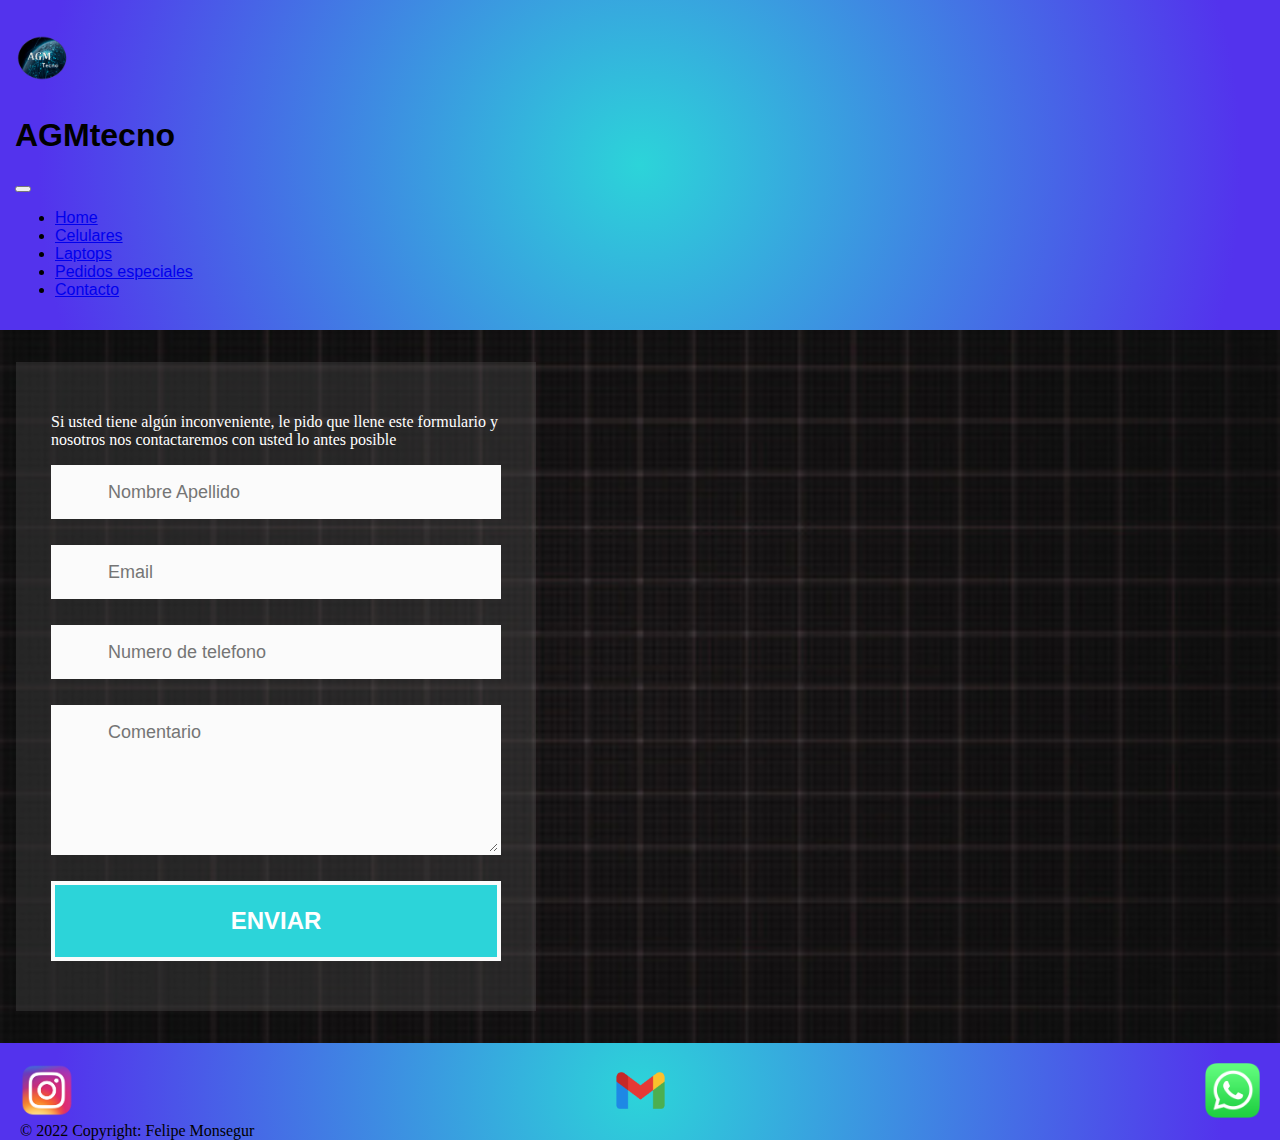
<file: vistas/contactos.html>
<!DOCTYPE html>
<html lang="es">
<head>
    <link href="https://cdn.jsdelivr.net/npm/bootstrap@5.2.0-beta1/dist/css/bootstrap.min.css" rel="stylesheet" integrity="sha384-0evHe/X+R7YkIZDRvuzKMRqM+OrBnVFBL6DOitfPri4tjfHxaWutUpFmBp4vmVor" crossorigin="anonymous">
    <meta charset="UTF-8">
    <meta http-equiv="X-UA-Compatible" content="IE=edge">
    <meta name="viewport" content="width=device-width, initial-scale=1.0">
    <meta name="description" content="AGMtecno compra de celulares,laptops y componentes para tu pc, desde Iphone,xiaomi,samsung,motorola,Mac,hp,lenovo,placas madre,case,CPU,RAM,despositivo de amlacenmaiento,Refrigeracion y mas">
    <title>AGMtecno/Contacto</title>
    <link rel="icon" type="png" href="../img/logo AGMtecno.png">
    <link rel="stylesheet" href="../styles/style.css">
</head>
<body id="grilla">
    <header class="header">
        <nav class="navbar navbar-expand-lg px-2 NavHeader">
          <div class="container-fluid ">
            <div class="logoAGMtecno"><a href="../index.html"><img class="logosTamaño" src="../img/logo AGMtecno.png" alt="logo de AGMtecno"></a></div>
            <h1>AGMtecno</h1>
            <button class="navbar-toggler collapsed" type="button" data-bs-toggle="collapse" data-bs-target="#navbarNav" aria-controls="navbarNav" aria-expanded="false" aria-label="Toggle navigation">
              <span class="navbar-toggler-icon"></span>
            </button>
            <div class="navbar-collapse justify-content-end collapse" id="navbarNav">
              <ul class="navbar-nav align-items-center">
                <li class="nav-item">
                  <a class="nav-link navIcons " href="../index.html" rel="noopener noreferrer">Home</a>
                </li>
                <li class="nav-item">
                  <a class="nav-link navIcons " href="./productos.html" rel="noopener noreferrer">Celulares</a>
                </li>
                <li class="nav-item">
                  <a class="nav-link navIcons " href="./productos2.html" rel="noopener noreferrer">Laptops</a>
                </li>
                <li class="nav-item">
                    <a class="nav-link navIcons" href="./productos-indiv.html" rel="noopener noreferrer">Pedidos especiales</a>
                  </li>
                <li class="nav-item">
                  <a class="nav-link navIcons" href="./contactos.html" rel="noopener noreferrer">Contacto</a>
                </li>
              </ul>
            </div>
          </div>
        </nav>
      </header>
    <main class="mainFondo">
    <section class="hero">
        <div id="form-main">
            <div id="form-div">
              <form class="form" id="form1">
                <p class="fs-5">Si usted tiene algún inconveniente, le pido que llene este formulario y nosotros nos contactaremos con usted lo antes posible</p>
                
                <p class="name">
                  <input name="name" type="text" class="validate[required,custom[onlyLetter],length[0,100]] feedback-input" placeholder="Nombre Apellido" id="name" />
                </p>
                
                <p class="email">
                  <input name="email" type="text" class="validate[required,custom[email]] feedback-input" id="email" placeholder="Email" />
                </p>
                
                <p class="Numero">
                    <input name="Numero" type="number" class="validate[required,custom[email]] feedback-input" id="email" placeholder="Numero de telefono" />
                  </p>


                <p class="text">
                  <textarea name="text" class="validate[required,length[6,300]] feedback-input" id="comment" placeholder="Comentario"></textarea>
                </p>
                
                
                <div class="submit">
                  <input type="submit" value="ENVIAR" id="button-blue"/>
                  <div class="ease"></div>
                </div>
              </form>
            </div>
     </section>
    </main>
    <footer class="footer">
      <div class="logos">
          <div class="logoIgBox"><a href="https://www.instagram.com/agmtecno/"><img class="logosTamaño" src="../img/logo de Ig.png" alt="logo de instagram"></a></div>
          <div class="logoGmailBox"><a href="mailto:agm.tecno21@correo.com"><img class="logosTamaño" src="../img/logo gmail.png" alt="logo de gmail"></a></div>
          <div class="logoWhatsappBox"><a href="https://api.whatsapp.com/send?phone=5491157568340&text=Hola AGMtecno,soy___________,te contacto por que"><img class="logosTamaño" src="../img/logo-wasap-WhatsApp.png" alt="logo de whatsapp"></a></div>
      </div>
      <div>
          <div class="text-center p-0 fw-semibold ">
              © 2022 Copyright: <a class="blackColorText Copyright" href="https://github.com/Felipe-Monsegur" target="_blank" rel="noopener noreferrer">Felipe Monsegur</a>
            </div>
      </div>
  </footer>
    <script src="https://cdn.jsdelivr.net/npm/bootstrap@5.2.0-beta1/dist/js/bootstrap.bundle.min.js" integrity="sha384-pprn3073KE6tl6bjs2QrFaJGz5/SUsLqktiwsUTF55Jfv3qYSDhgCecCxMW52nD2" crossorigin="anonymous"></script>
</body>
</html>
</file>
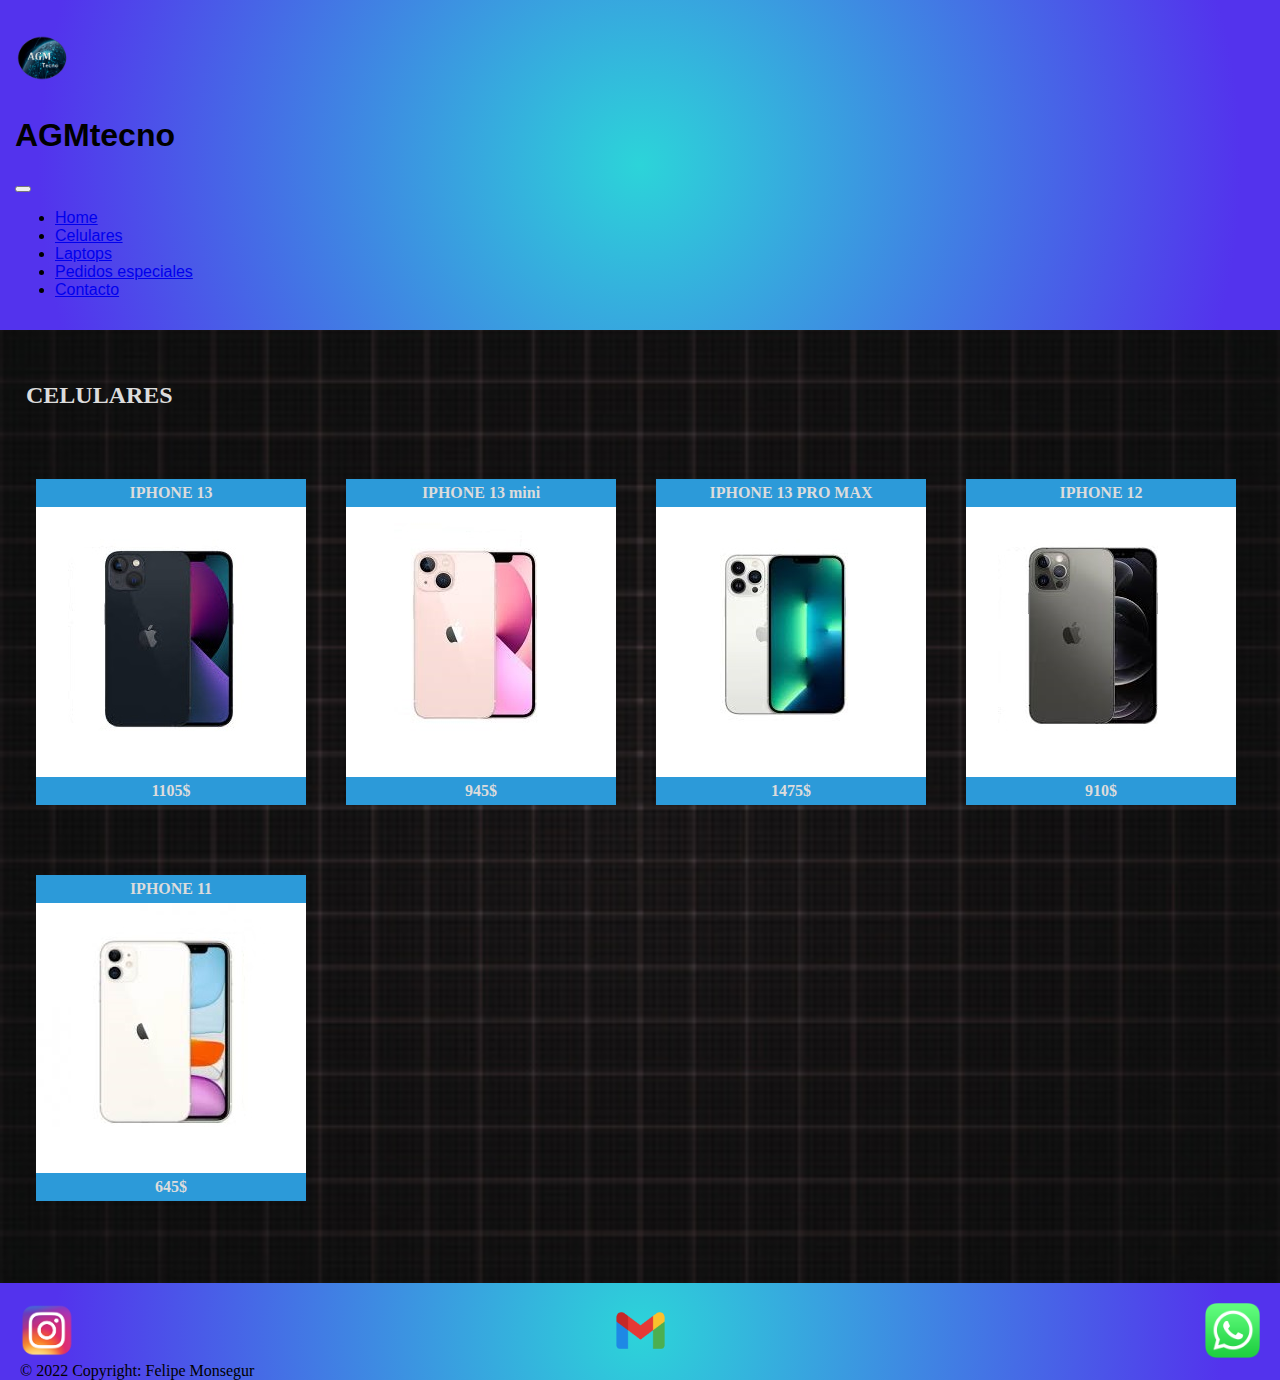
<file: vistas/productos.html>
<!DOCTYPE html>
<html lang="es">
<head>
    <link href="https://cdn.jsdelivr.net/npm/bootstrap@5.2.0-beta1/dist/css/bootstrap.min.css" rel="stylesheet" integrity="sha384-0evHe/X+R7YkIZDRvuzKMRqM+OrBnVFBL6DOitfPri4tjfHxaWutUpFmBp4vmVor" crossorigin="anonymous">
    <meta charset="UTF-8">
    <meta http-equiv="X-UA-Compatible" content="IE=edge">
    <meta name="viewport" content="width=, initial-scale=1.0">
    <meta name="keywords" content="Celular,celulares,comprar,Iphone,samsung,motorola,xiaomi">
    <meta name="description" content="AGMtecno compra de celulares desde Iphone,xiaomi,samsung,motorola y mas">
    <title>AGMtecno/Celulares</title>
    <link rel="icon" type="png" href="../img/logo AGMtecno.png">
    <link rel="stylesheet" href="../styles/style.css">
</head>
<body id="grilla">
    <header class="header">
        <nav class="navbar navbar-expand-lg px-2 NavHeader">
          <div class="container-fluid ">
            <div class="logoAGMtecno"><a href="../index.html"><img class="logosTamaño" src="../img/logo AGMtecno.png" alt="logo de AGMtecno"></a></div>
            <h1>AGMtecno</h1>
            <button class="navbar-toggler collapsed" type="button" data-bs-toggle="collapse" data-bs-target="#navbarNav" aria-controls="navbarNav" aria-expanded="false" aria-label="Toggle navigation">
              <span class="navbar-toggler-icon"></span>
            </button>
            <div class="navbar-collapse justify-content-end collapse" id="navbarNav">
              <ul class="navbar-nav align-items-center">
                <li class="nav-item">
                  <a class="nav-link navIcons " href="../index.html" rel="noopener noreferrer">Home</a>
                </li>
                <li class="nav-item">
                  <a class="nav-link navIcons " href="./productos.html" rel="noopener noreferrer">Celulares</a>
                </li>
                <li class="nav-item">
                  <a class="nav-link navIcons " href="./productos2.html" rel="noopener noreferrer">Laptops</a>
                </li>
                <li class="nav-item">
                    <a class="nav-link navIcons" href="./productos-indiv.html" rel="noopener noreferrer">Pedidos especiales</a>
                  </li>
                <li class="nav-item">
                  <a class="nav-link navIcons" href="./contactos.html" rel="noopener noreferrer">Contacto</a>
                </li>
              </ul>
            </div>
          </div>
        </nav>
      </header>
    <main class="mainFondo">
        <h2 class="titulo">CELULARES</h2>
        <section class="heroProductos">
            <div class="col-lg-3 col-sm-6 productosEspa">
                <h4 class="tituloImgProd">IPHONE 13</h4>
                <img src="../img/Productos celulares/IPHONE 13.jpg" alt="" class="productos">
                <h4 class="tituloImgProdPrecio">1105$</h4>
            </div>
            <div class="col-lg-3 col-sm-6 productosEspa">
                <h4 class="tituloImgProd">IPHONE 13 mini</h4>
                <img src="../img/Productos celulares/IPHONE 13 MINI.jpg" alt="" class="productos">
                <h4 class="tituloImgProdPrecio">945$</h4>
              </div>
            <div class="col-lg-3 col-sm-6 productosEspa">
              <h4 class="tituloImgProd">IPHONE 13 PRO MAX</h4>
                <img src="../img/Productos celulares/IPHONE 13 PRO MAX.jpg" alt="" class="productos">
                <h4 class="tituloImgProdPrecio">1475$</h4>
            </div>
            <div class="col-lg-3 col-sm-6 productosEspa">
                <h4 class="tituloImgProd">IPHONE 12</h4>
                <img src="../img/Productos celulares/IPHONE 12.jpg" alt="" class="productos">
                <h4 class="tituloImgProdPrecio">910$</h4>
            </div>
              <div class="col-lg-3 col-sm-6 productosEspa" >
                <h4 class="tituloImgProd">IPHONE 11</h4>
                <img src="../img/Productos celulares/IPHONE 11.jpg" alt="" class="productos">
                <h4 class="tituloImgProdPrecio">645$</h4>
              </div>
        </section>
    </main>
    <footer class="footer">
        <div class="logos">
            <div class="logoIgBox"><a href="https://www.instagram.com/agmtecno/"><img class="logosTamaño" src="../img/logo de Ig.png" alt="logo de instagram"></a></div>
            <div class="logoGmailBox"><a href="mailto:agm.tecno21@correo.com"><img class="logosTamaño" src="../img/logo gmail.png" alt="logo de gmail"></a></div>
            <div class="logoWhatsappBox"><a href="https://api.whatsapp.com/send?phone=5491157568340&text=Hola AGMtecno,soy___________,te contacto por que"><img class="logosTamaño" src="../img/logo-wasap-WhatsApp.png" alt="logo de whatsapp"></a></div>
        </div>
        <div>
            <div class="text-center p-0 fw-semibold ">
                © 2022 Copyright: <a class="blackColorText Copyright" href="https://github.com/Felipe-Monsegur" target="_blank" rel="noopener noreferrer">Felipe Monsegur</a>
              </div>
        </div>
    </footer>
    <script src="https://cdn.jsdelivr.net/npm/bootstrap@5.2.0-beta1/dist/js/bootstrap.bundle.min.js" integrity="sha384-pprn3073KE6tl6bjs2QrFaJGz5/SUsLqktiwsUTF55Jfv3qYSDhgCecCxMW52nD2" crossorigin="anonymous"></script>
</body>
</html>
</file>
<file: styles/style.css>
.body{
    font-family: Impact, Haettenschweiler, 'Arial Narrow Bold', sans-serif;
    margin: 1px;

}
/*para poner texto de blanco*/
.b{ color: white;}

#grilla{
    display: grid;
    grid-template-areas: "header"
                          "productos"
                          "footer";
    margin: 0px;                      
}

.header{
    padding: 15px;
    font-family: Impact, sans-serif;
    background: rgb(44,212,217);
    background: radial-gradient(circle, rgb(44,212,217) 0%, rgba(83,51,237,1) 91%, rgba(83,51,237,1) 100%);
    grid-area: header;
}

.logoAGMtecno{
    padding-bottom: 10px;
}

.contenedorDesc{
    width: 95%;
    background: rgb(44, 125, 217);
    border-radius: 15px;
}


.descripcion{
    margin: 50px 5%;
    width: 90%;
    text-align: center;
    color: rgb(220, 220, 220);
    font-size: 23px;
    font-weight: bolder;
}

.hero{    
        display: flex;
        justify-content: space-evenly;
        align-content: center;
    }

.heroProductos{
    display: flex;
    flex-wrap: wrap;
    align-content: center;
    flex-direction: row;

}

.productosEspa{
    padding: 20px;
}

.productos{
    display: flex;
    flex-direction: column;
    align-items: center;
    height:auto;
    width: 100%;
}

.tituloImg{
    color: rgb(220, 220, 220);
    background-color: rgb(44, 125, 217);
    text-align: center;
    font-weight: bolder;
    padding: 5px 0px;
    margin: 0px 0px 50px 0px;
    border-radius: 0px 0px 15px 15px;
}

.tituloImgProdPrecio{
    color: rgb(220, 220, 220);
    background-color: rgb(44, 154, 217);
    text-align: center;
    font-weight: bolder;
    padding: 5px 0px;
    margin: 0px;
    margin-bottom: 30px;
}

.tituloImgProd{
    color: rgb(220, 220, 220);
    background-color: rgb(44, 154, 217);
    text-align: center;
    font-weight: bolder;
    padding: 5px 0px;
    margin: 0px;
}



.titulo{
    font-weight: bolder;
    color: rgb(220, 220, 220);
    margin: 20px 0px 50px 10px;
}

.NavHeader{
    padding-top: 20px;
}

/*para que todas las paginas tengan el mismo fondo en el main*/
.mainFondo{
    padding: 2rem 1rem;
    background: linear-gradient(175deg,rgb(44, 125, 217),#110023);
    background-image: url(../img/fondo\ negro\ cuadro.jpg) ;
    background-size: cover;
    background-repeat: no-repeat;
    background-position: center;
    grid-area: productos;
}

@import url(https://fonts.googleapis.com/css?family=Montserrat:400,700);

#feedback-page{
	text-align:center;
}

#form-main{
	width:100%;
	float:left;
	padding-top:0px;
}

#form-div {
	background-color:rgba(72,72,72,0.4);
	padding-left:35px;
	padding-right:35px;
	padding-top:35px;
	padding-bottom:50px;
	width: 450px;
	float: left;
	left: 50%;
}

.feedback-input {
	color:#3c3c3c;
	font-family: Helvetica, Arial, sans-serif;
  font-weight:500;
	font-size: 18px;
	border-radius: 0;
	line-height: 22px;
	background-color: #fbfbfb;
	padding: 13px 13px 13px 54px;
	margin-bottom: 10px;
	width:100%;
	-webkit-box-sizing: border-box;
	-moz-box-sizing: border-box;
	-ms-box-sizing: border-box;
	box-sizing: border-box;
  border: 3px solid rgba(0,0,0,0);
}

.feedback-input:focus{
	background: #fff;
	box-shadow: 0;
	border: 3px solid rgb(44,212,217);
	color: black;
	outline: none;
  padding: 13px 13px 13px 54px;
}

.focused{
	color:rgb(44,212,217);
	border:rgb(44,212,217) solid 3px;
}

/* Icons */

textarea {
    width: 100%;
    height: 150px;
    line-height: 150%;
    resize:vertical;
}

input:hover, textarea:hover,
input:focus, textarea:focus {
	background-color:white;
}

#button-blue{
	font-family: 'Montserrat', Arial, Helvetica, sans-serif;
	float:left;
	width: 100%;
	border: #fbfbfb solid 4px;
	cursor:pointer;
	background-color: rgb(44,212,217);
	color:white;
	font-size:24px;
	padding-top:22px;
	padding-bottom:22px;
	-webkit-transition: all 0.3s;
	-moz-transition: all 0.3s;
	transition: all 0.3s;
  margin-top:-4px;
  font-weight:700;
}

#button-blue:hover{
	background-color: rgba(0,0,0,0);
	color: rgb(44,212,217);
}
	
.submit:hover {
	color: #3498db;
}
	
.ease {
	width: 0px;
	height: 74px;
	background-color: #fbfbfb;
	-webkit-transition: .3s ease;
	-moz-transition: .3s ease;
	-o-transition: .3s ease;
	-ms-transition: .3s ease;
	transition: .3s ease;
}

.submit:hover .ease{
  width:100%;
  background-color:white;
}


/*esto es para que los textos de las tablas se vean blancos*/

th{color: white;
}
td{color: white;}

/*para poner texto de parafo blanco*/
p{color: white;
}

h4{color: white;}

.BotonImg{
    border-radius: 15px 15px 0px 0px;
}

.ContenedorbotonImg{
    height:auto;
    width: 100%;
    padding: 0px;
}


.footer{
    background: radial-gradient(circle, rgb(44,212,217) 0%, rgba(83,51,237,1) 91%, rgba(83,51,237,1) 100%);
    grid-area: footer;
    flex-direction: column;
    display: flex;
    padding: 20px 20px 0px 20px;
}

.Copyright{
    text-decoration: none;
    color: black;
}

/*logos*/
.logos{
    display: flex;
    flex-direction: row;
    justify-content: space-between;
    align-content: center;


}

.logosTamaño{
    width: 55px;

}

/*recordatorio no poner el media queries arriba de esto*/

@media screen and ( max-width:990px ){
    
   
    #grilla{
        grid-template-columns: 1;
        grid-template-rows: auto;
        grid-template-areas: "header"
                            "productos"
                            "footer";
    }
    
    .NavHeader{
        padding: 20px;
    }

    .botonImg{
        height:auto;
        width: 100%;
        padding: 10px;
    }


    .mainFondo{
        padding: 2rem 2rem;
    }

    .hero{
        display: flex;
        flex-direction: column;
        align-items: center;
        justify-content: space-around;
        align-content: space-between;
    }


    .logoIgBox{
        display: flex;
        justify-content: end;
    }

    .logoWhatsappBox{
        display: flex;
        justify-content: start;
    }

    .logoIgBox{
            display: flex;
            justify-content: start;
        } 
}
    
@media only screen and (max-width: 580px) {
	#form-div{
		left: 3%;
		margin-right: 3%;
		width: 88%;
		margin-left: 0;
		padding-left: 3%;
		padding-right: 3%;
	}
}
</file>
